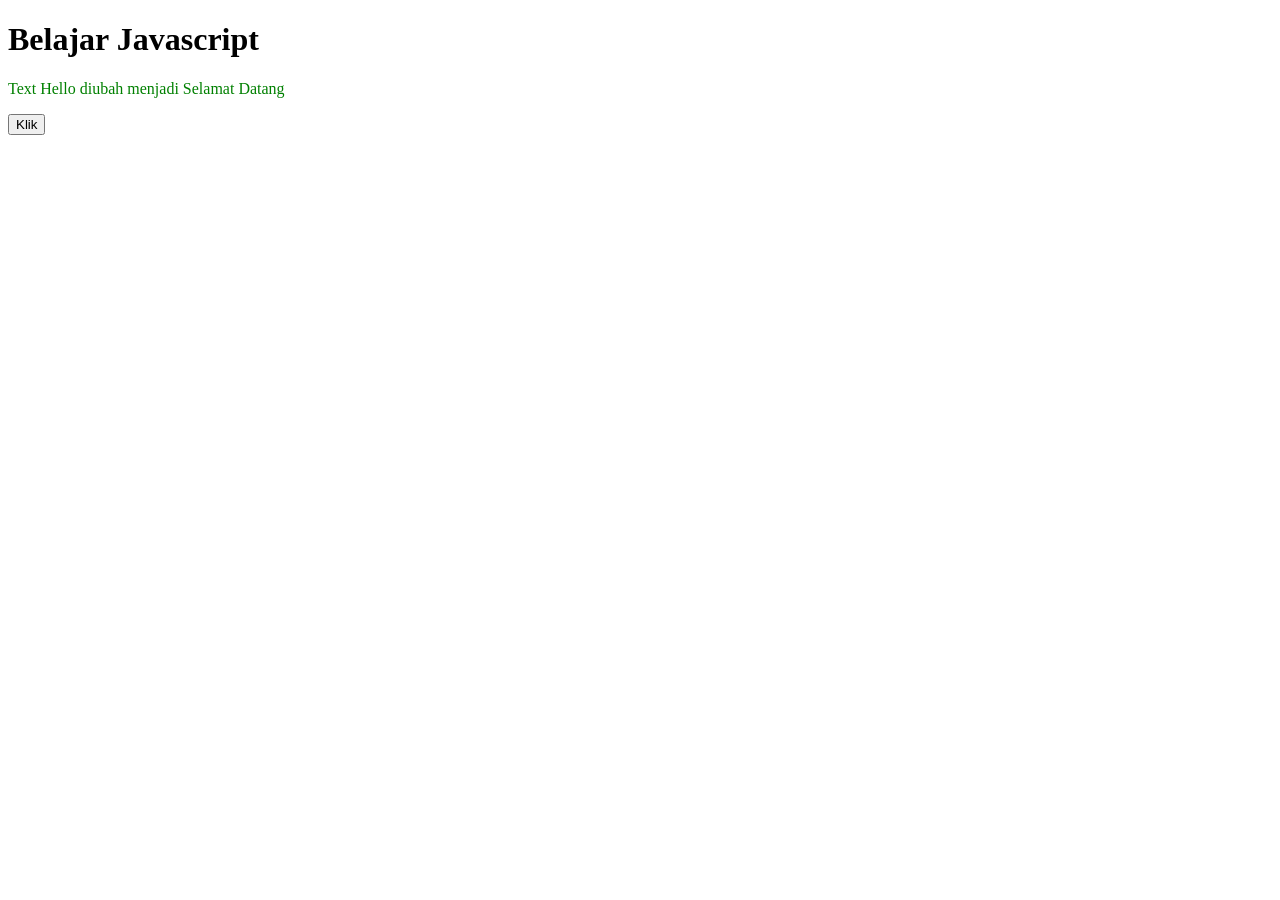
<file: p-js/index.html>
<!DOCTYPE html>
<!DOCTYPE html>
<html lang="en">
<head>
    <meta charset="UTF-8">
    <meta name="viewport" content="width=device-width, initial-scale=1.0">
    <title>Belajar Javascript</title>
</head>
<body>
    <h1>Belajar Javascript</h1>
    <p id="demo">Hello</p>

    <!-- inline js -->
     <button onclick="alert('Selamat datang')
     ">Klik</button>

    <!-- internal js -->
     <script>
        //ini komentar di js
        //mengubah konten paragraf id=demo
        document.getElementById('demo').innerHTML = 'Text Hello diubah menjadi Selamat Datang';

        //mengubah warna paragraf id=demo
        document.getElementById('demo').style.color = 'green';
     </script>

     </script>

    












    <!-- external js -->
     <script src="script.js"></script>
</body>
</html>
</file>
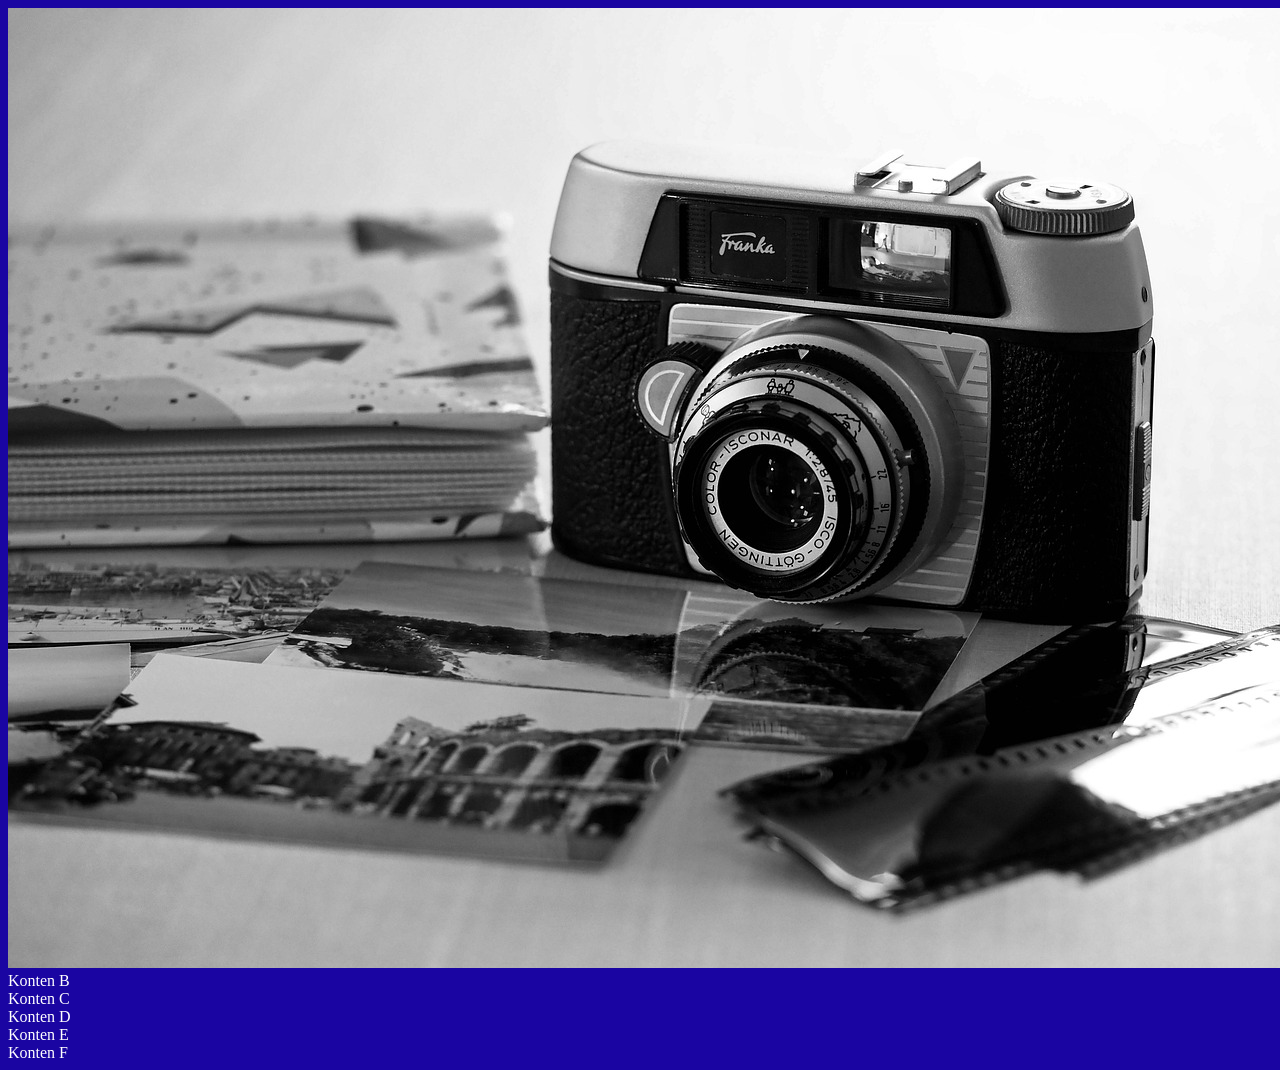
<file: p5/index.html>
<!DOCTYPE html>
<html lang="en">
<head>
    <meta charset="UTF-8">
    <meta name="viewport" content="width=device-width, initial-scale=1.0">
    <title>Document</title>
    <link rel="stylesheet" href="style.css">
</head>
<body>

    <div class="col-Ig-25 col-Ig-50"><img src="../images/photography.jpg" alt=""></div>
    <div class="col-Ig-25 col-Ig-50">Konten B</div>
    <div class="col-Ig-25 col-Ig-50">Konten C</div>
    <div class="col-Ig-25 col-Ig-50">Konten D</div>
<div>


    <div class="col-Ig-25 col-Ig-50">Konten E</div>
    <div class="col-Ig-25 col-Ig-50">Konten F</div>


    
</body>
</html>
</file>
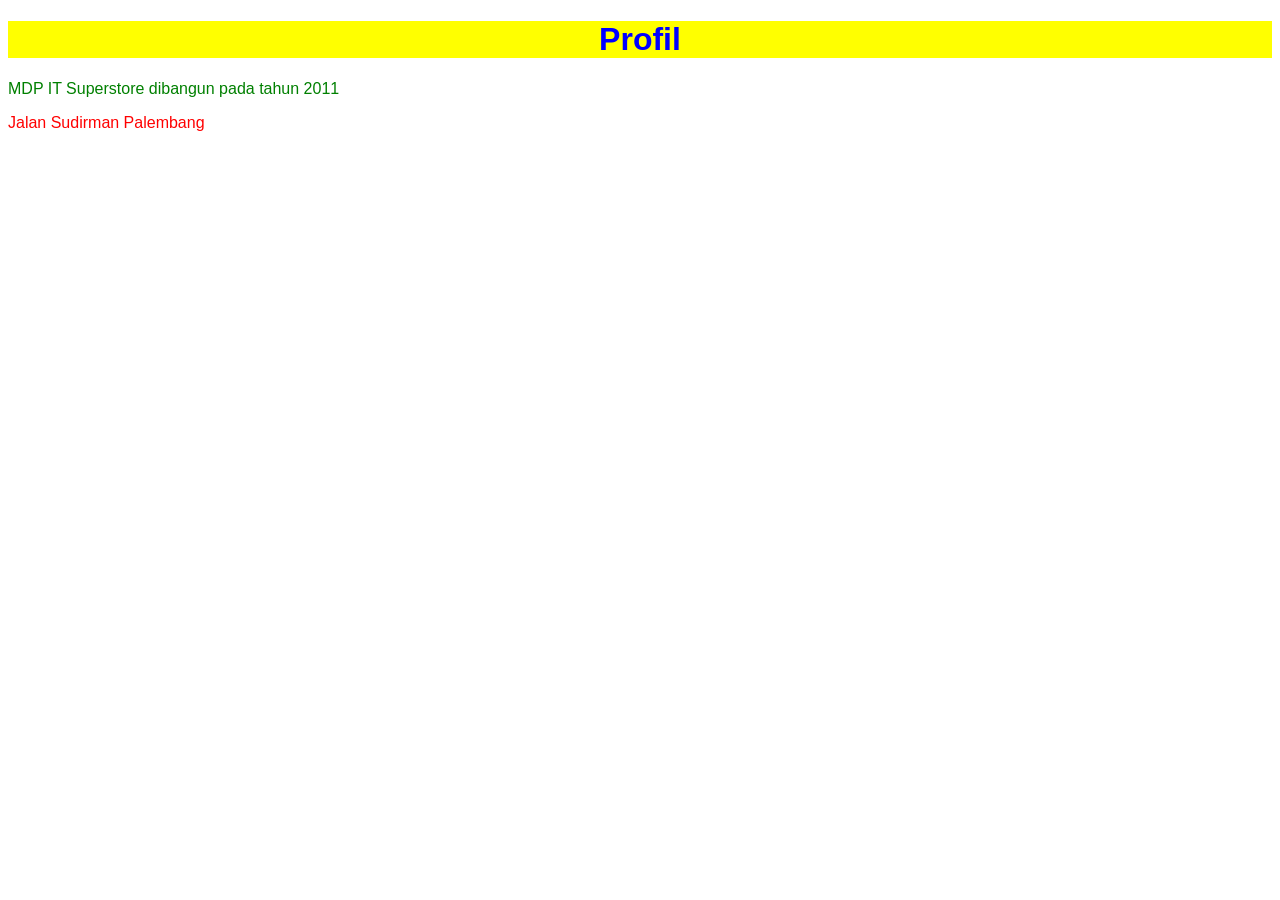
<file: profil.html>
<!DOCTYPE html>
<html lang="en">
<head>
    <meta charset="UTF-8">
    <meta name="viewport" 
    content="width=device-width, 
    initial-scale=1.0">
    <title>Profil</title>
    <style>
        /* internal css */
        /* elemen selector */
        p { color: green;}
        body{font-family: 'Arial'}

        /* id selector*/
        #para1 {color:red}

        

        /* class selector*/
        .bg-primary {background-color: yellow;}
        .txt-center { text-align:center;}
    </style>
</head>
<body>
    <!-- inline css -->
    <h1 class="bg-primary txt-center" style="color:blue;">Profil</h1>

    <p>MDP IT Superstore dibangun pada tahun 2011</p>
    <p id="para1">Jalan Sudirman Palembang</p>

</body>
</html>
</file>
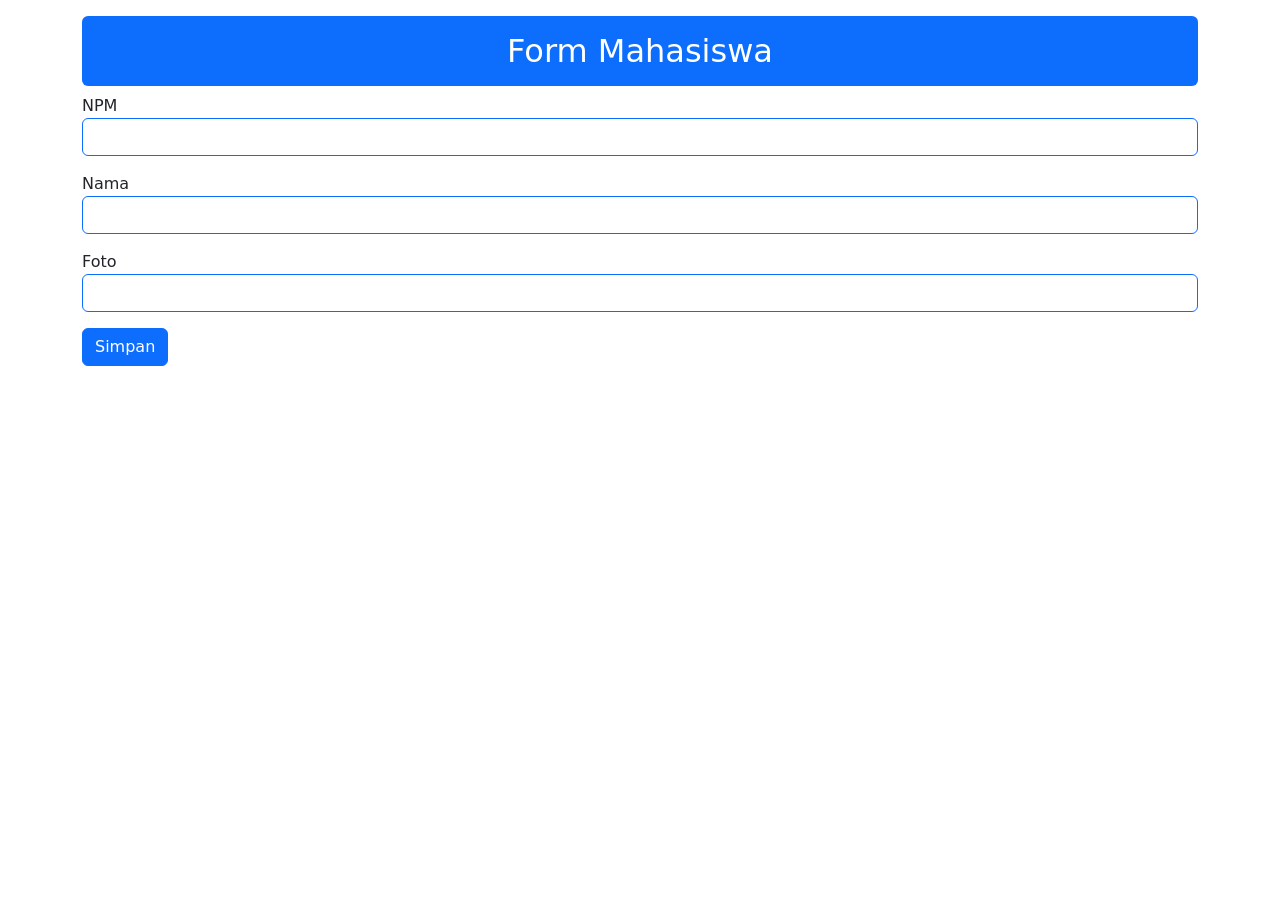
<file: localstorage/form.html>
<!DOCTYPE html>
<html lang="en">
<head>
    <meta charset="UTF-8">
    <meta name="viewport" content="width=device-width, initial-scale=1.0">
    <title>Form Mahasiswa</title>
    <link href="https://cdn.jsdelivr.net/npm/bootstrap@5.3.8/dist/css/bootstrap.min.css" rel="stylesheet" integrity="sha384-sRIl4kxILFvY47J16cr9ZwB07vP4J8+LH7qKQnuqkuIAvNWLzeN8tE5YBujZqJLB" crossorigin="anonymous">
</head>
<body>
    <div class="container">
        <h2 class ="text-center bg-primary text-white p-3 rounded mt-3">
            Form Mahasiswa
        </h2>
        NPM
        <input type="text" id="npm" class="form-control border-primary mb-3" />
        Nama
        <input type="text" id="nama" class="form-control border-primary mb-3" />
        Foto
        <input type="text" id="foto" class="form-control border-primary mb-3" />
        <button class="btn btn-primary" onclick="simpan()">Simpan</button>
    
        <div id="list-mhs" class="row"></div>
        </div>

    <script src="scriptls.js"></script>
    <script src="https://cdn.jsdelivr.net/npm/bootstrap@5.3.8/dist/js/bootstrap.bundle.min.js" integrity="sha384-FKyoEForCGlyvwx9Hj09JcYn3nv7wiPVlz7YYwJrWVcXK/BmnVDxM+D2scQbITxI" crossorigin="anonymous"></script>
</body>
</html>
</file>
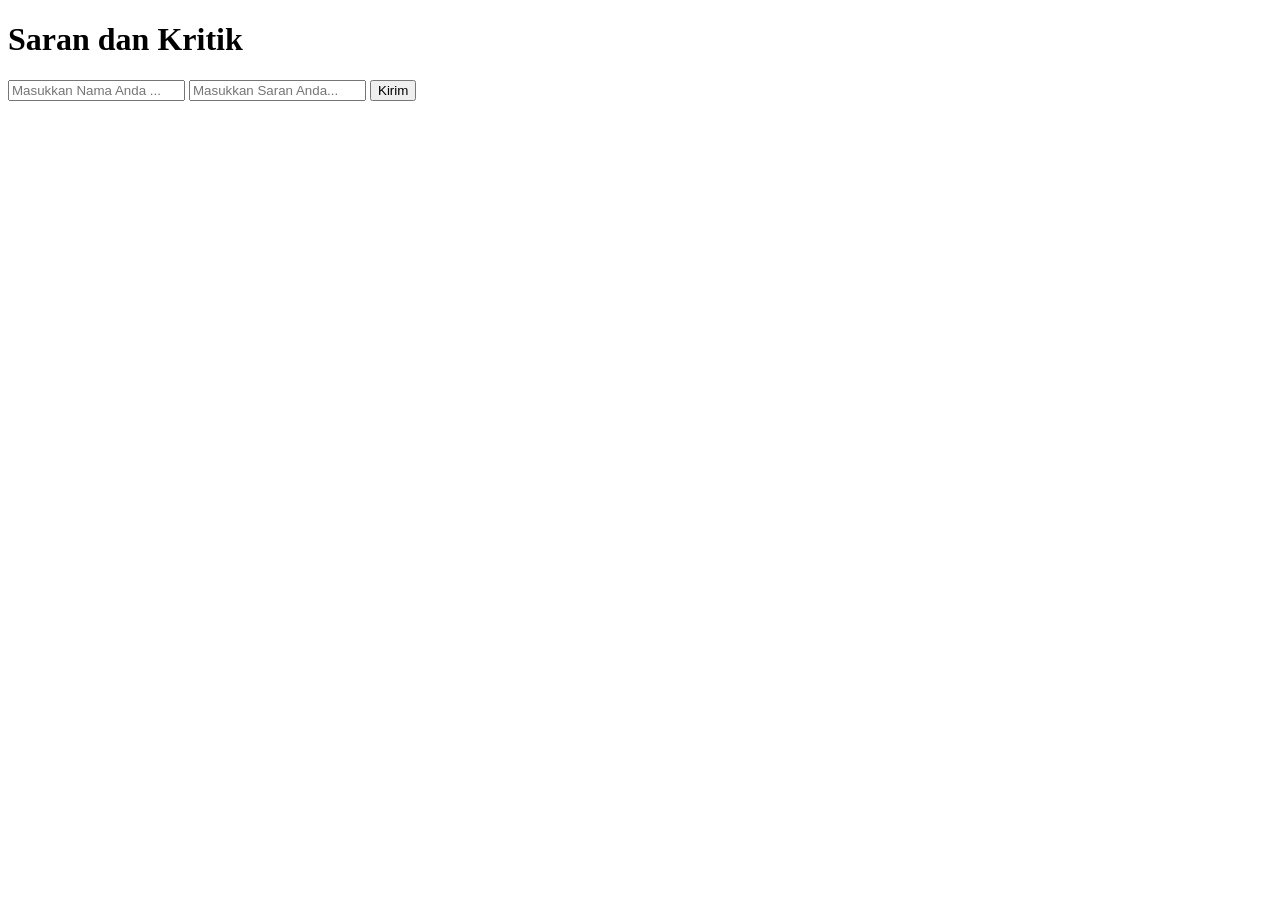
<file: p-js/pesan.html>
<!DOCTYPE html>
<html lang="en">
<head>
    <meta charset="UTF-8">
    <meta name="viewport" content="width=<device-width>, initial-scale=1.0">
    <title>Document</title>
</head>
<body>
    <h1>Saran dan Kritik</h1>
    <input type="text" id="nama"
    placeholder="Masukkan Nama Anda ...">
    <!-- Tambah input saran -->
     <input type="text"
     id="saran"
     placeholder="Masukkan Saran Anda...">
    <button onclick="kirim()">Kirim</button>

    <ul id="list-pesan"></ul>

    <script src="script.js"></script>
</body>
</html>
</file>
<file: p5/style.css>
/* elemen selector */
/* referensi web colorhunt.co */
body {
    background-color: #1A05A2;
    color: white;
    font-family:verdana;
}

.txt-center {
    text-align: center;
}

.txt-center {text-align: center;}
.bg-warning { background-color: yellow; border-radius: 20px 0px 20px 0px; border: 3px dashed blue;}
.txt-black { color: black;}
.p-1 { padding: 50px; } /* memberi jarak sisi dalam border */
.m-1 { margin: 20px; } /* memberi jarak sisi luar border*/

a {
    color: red;
    text-decoration: none;
    transition: 0.3s;
}

a:hover {
    background-color: yellow;
    color: black;
    padding: 5px;
    border-radius: 10px;
}

.Gambar1 {
    width: 100%;
    height: 300px;
    object-fit: cover;
}
</file>
